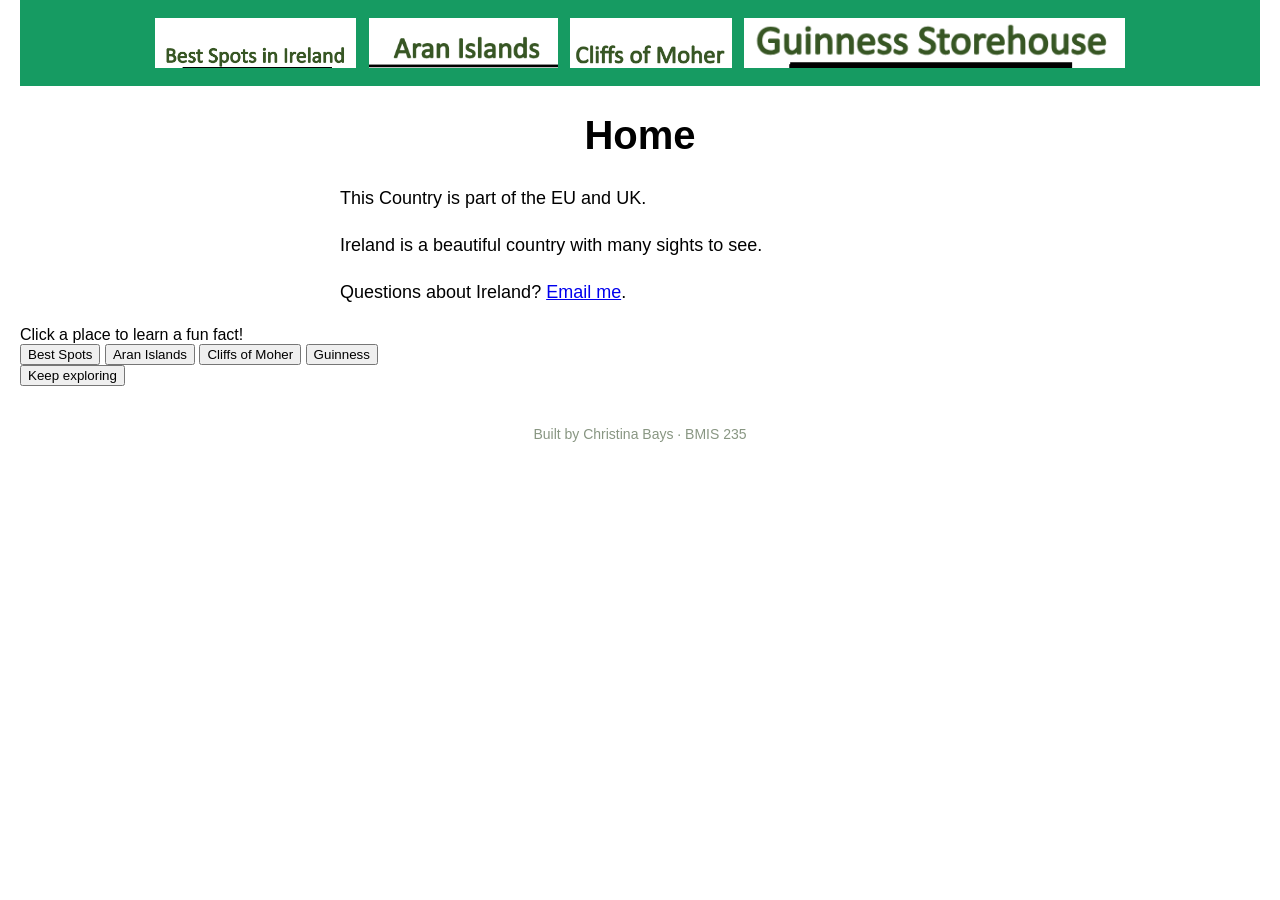
<file: index.html>
<!DOCTYPE html>
<!--
  Author: Christina Bays
  GU username: cbays2
  Course: BMIS 235 - HTML-3
-->
<html lang="en">
<head>
<meta charset="utf-8">
<meta name="author" content="Christina Bays">
<title>Home</title>

<!-- this one line connects the page to the stylesheet -->
<link rel="stylesheet" href="styles.css">
</head>
<body>

<!-- ===== MENU ============================================================
     The menu is four links. Each link wraps an image instead of words.
     Build it once on this page, check that every link works,
     then copy the whole <nav> block and paste it over the menu on the
     other three pages, so every page has the exact same menu.
     ===================================================================== -->
<nav>
    <a href="index.html"><img src="img/screenshot3.png" alt="Best Spots in Ireland"></a>
    <a href="christina.html"><img src="img/screenshot2.png" alt="Aran Islands"></a>
    <a href="christinab.html"><img src="img/screentshot1.png" alt="Cliffs of Moher"></a>
    <a href="christinabays.html"><img src="img/screenshot4.png" alt="Guinness Storehouse"></a>
</nav>

<h1>Home</h1>
<p>This Country is part of the EU and UK.</p>
<p>Ireland is a beautiful country with many sights to see.</p>
<p>Questions about Ireland? <a href="mailto:christinabays47@gmail.com">Email me</a>.</p>
<!-- ===== SHOWCASE ======================================================
     This box is empty on purpose. In Part 7 you paste an interactive
     graphic BETWEEN the opening <div> and the closing </div> below.
     ===================================================================== -->
<!-- HTML: a green box with four bouncing place buttons and a fact card -->
<div class="showcase-box" id="irelandBox">
  <div class="showcase-hint">Click a place to learn a fun fact!</div>
  <button class="showcase-spot" data-fact="Ireland is small enough to drive coast to coast, Dublin to Galway, in about 2.5 hours.">Best Spots</button>
  <button class="showcase-spot" data-fact="Dún Aonghasa, a 3,000-year-old stone fort on Inis Mór, sits right on a cliff about 100 m above the Atlantic.">Aran Islands</button>
  <button class="showcase-spot" data-fact="The Cliffs of Moher stretch about 14 km along the coast and reach 214 m (702 ft) at their highest point.">Cliffs of Moher</button>
  <button class="showcase-spot" data-fact="In 1759, Arthur Guinness signed a 9,000-year lease on the St. James's Gate brewery.">Guinness</button>
  <div class="showcase-card" id="irelandCard">
    <div class="showcase-card-title" id="irelandTitle"></div>
    <div class="showcase-card-text" id="irelandText"></div>
    <button class="showcase-close" id="irelandClose">Keep exploring</button>
  </div>
</div>

<!-- CSS: brand colors and font, button style, and the pop-up fact card -->
<style>
  .showcase .showcase-box {
    position: relative;
    width: 100%;
    max-width: 600px;
    height: 360px;
    margin: 20px auto;
    background: #169B62;
    border-radius: 16px;
    overflow: hidden;
    font-family: Arial, sans-serif;
  }
  .showcase .showcase-hint {
    position: absolute;
    top: 10px;
    width: 100%;
    text-align: center;
    color: #ffffff;
    font-size: 15px;
  }
  .showcase .showcase-spot {
    position: absolute;
    padding: 10px 14px;
    border: none;
    border-radius: 999px;
    background: #ffffff;
    color: #169B62;
    font-family: Arial, sans-serif;
    font-size: 15px;
    font-weight: bold;
    cursor: pointer;
    box-shadow: 0 3px 8px rgba(0,0,0,0.25);
  }
  .showcase .showcase-spot:hover {
    background: #FF883E;
    color: #ffffff;
  }
  .showcase .showcase-card {
    display: none;
    position: absolute;
    left: 5%;
    right: 5%;
    bottom: 16px;
    padding: 16px;
    background: #ffffff;
    border-top: 6px solid #FF883E;
    border-radius: 12px;
    text-align: center;
    color: #1E3D2F;
  }
  .showcase .showcase-card.showcase-open {
    display: block;
  }
  .showcase .showcase-card-title {
    font-size: 20px;
    font-weight: bold;
    color: #169B62;
    margin-bottom: 6px;
  }
  .showcase .showcase-card-text {
    font-size: 15px;
    line-height: 1.4;
    margin-bottom: 10px;
  }
  .showcase .showcase-close {
    padding: 8px 14px;
    border: none;
    border-radius: 8px;
    background: #FF883E;
    color: #ffffff;
    font-family: Arial, sans-serif;
    cursor: pointer;
  }
</style>

<!-- JavaScript: makes the buttons bounce and shows a fact when one is clicked -->
<script>
  (function () {
    var box = document.getElementById("irelandBox");
    var card = document.getElementById("irelandCard");
    var title = document.getElementById("irelandTitle");
    var text = document.getElementById("irelandText");
    var closeBtn = document.getElementById("irelandClose");
    var spots = box.querySelectorAll(".showcase-spot");
    var paused = false;
    var movers = [];

    // give each button a random start spot and speed
    spots.forEach(function (spot) {
      var mover = {
        el: spot,
        x: Math.random() * (box.clientWidth - 140),
        y: 40 + Math.random() * (box.clientHeight - 100),
        dx: (Math.random() < 0.5 ? -1 : 1) * (0.6 + Math.random()),
        dy: (Math.random() < 0.5 ? -1 : 1) * (0.6 + Math.random())
      };
      movers.push(mover);

      // clicking a button pauses the bouncing and shows its fact
      spot.addEventListener("click", function () {
        title.textContent = spot.textContent;
        text.textContent = spot.getAttribute("data-fact");
        card.classList.add("showcase-open");
        paused = true;
      });
    });

    // the close button hides the fact and starts the bouncing again
    closeBtn.addEventListener("click", function () {
      card.classList.remove("showcase-open");
      paused = false;
    });

    // move every button a little each frame and bounce off the edges
    function move() {
      if (!paused) {
        movers.forEach(function (m) {
          var maxX = box.clientWidth - m.el.offsetWidth;
          var maxY = box.clientHeight - m.el.offsetHeight;
          m.x += m.dx;
          m.y += m.dy;
          if (m.x <= 0 || m.x >= maxX) { m.dx = -m.dx; m.x = Math.max(0, Math.min(m.x, maxX)); }
          if (m.y <= 35 || m.y >= maxY) { m.dy = -m.dy; m.y = Math.max(35, Math.min(m.y, maxY)); }
          m.el.style.left = m.x + "px";
          m.el.style.top = m.y + "px";
        });
      }
      requestAnimationFrame(move);
    }
    move();
  })();
</script>

<!-- Footer: fill in your name -->
<footer>Built by Christina Bays &middot; BMIS 235</footer>

</body>
</html>
</file>
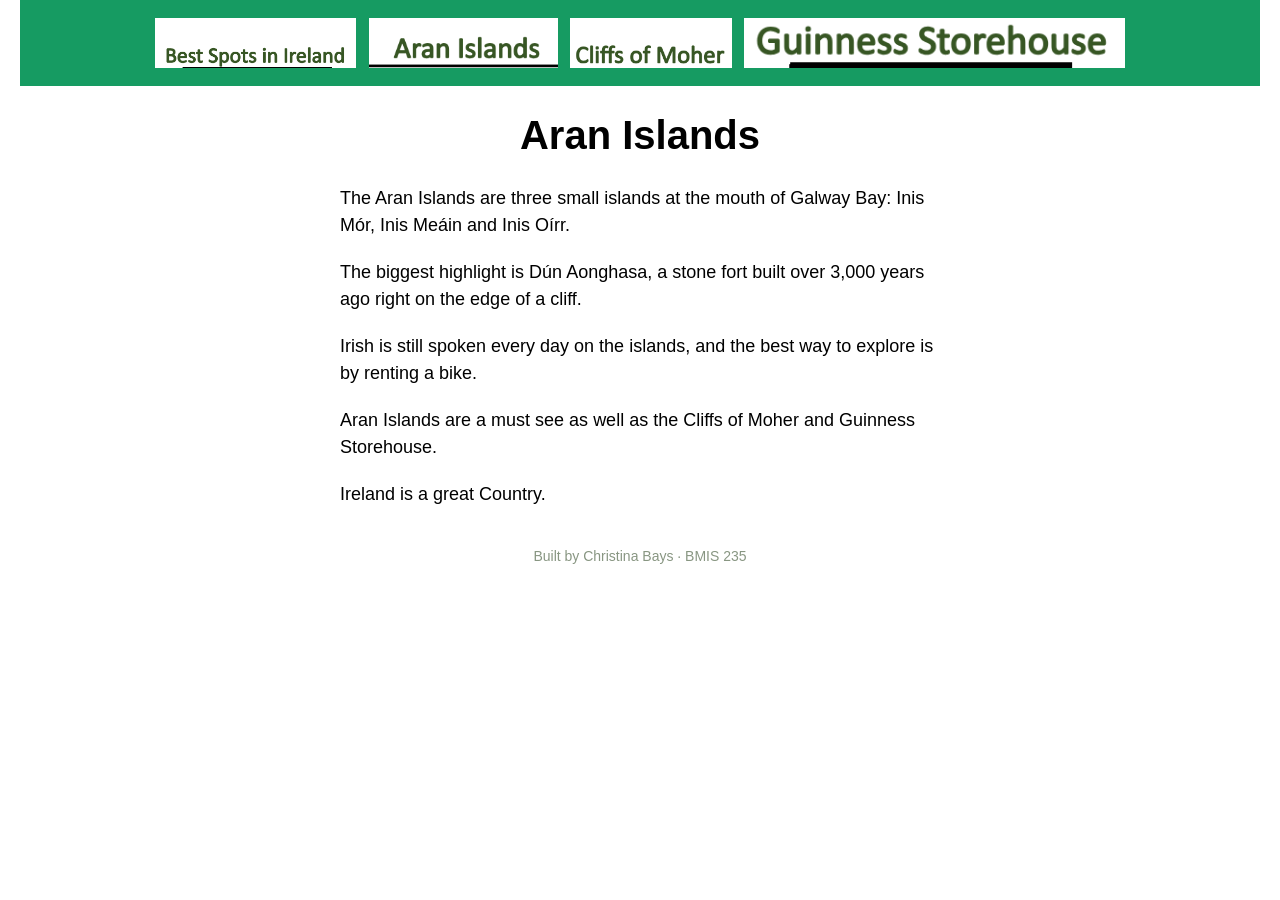
<file: christina.html>
<!DOCTYPE html>
<!--
  Author: Christina Bays
  GU username: cbays2
  Course: BMIS 235 - HTML-3
-->
<html lang="en">
<head>
<meta charset="utf-8">
<meta name="author" content="Christina Bays">
<title>Aran Islands</title>

<!-- this one line connects the page to the stylesheet -->
<link rel="stylesheet" href="styles.css">
</head>
<body>

<!-- ===== MENU ============================================================
     The menu is four links. Each link wraps an image instead of words.
     Build it once on this page, check that every link works,
     then copy the whole <nav> block and paste it over the menu on the
     other three pages, so every page has the exact same menu.
     ===================================================================== -->
<nav>
    <a href="index.html"><img src="img/screenshot3.png" alt="Best Spots in Ireland"></a>
    <a href="christina.html"><img src="img/screenshot2.png" alt="Aran Islands"></a>
    <a href="christinab.html"><img src="img/screentshot1.png" alt="Cliffs of Moher"></a>
    <a href="christinabays.html"><img src="img/screenshot4.png" alt="Guinness Storehouse"></a>
</nav>

<h1>Aran Islands</h1>
<p>The Aran Islands are three small islands at the mouth of Galway Bay: Inis Mór, Inis Meáin and Inis Oírr.</p>
<p>The biggest highlight is Dún Aonghasa, a stone fort built over 3,000 years ago right on the edge of a cliff.</p>
<p>Irish is still spoken every day on the islands, and the best way to explore is by renting a bike.</p>
<p>Aran Islands are a must see as well as the Cliffs of Moher and Guinness Storehouse.</p>
<p>Ireland is a great Country.</p>

<!-- Footer: fill in your name -->
<footer>Built by Christina Bays &middot; BMIS 235</footer>

</body>
</html>
</file>
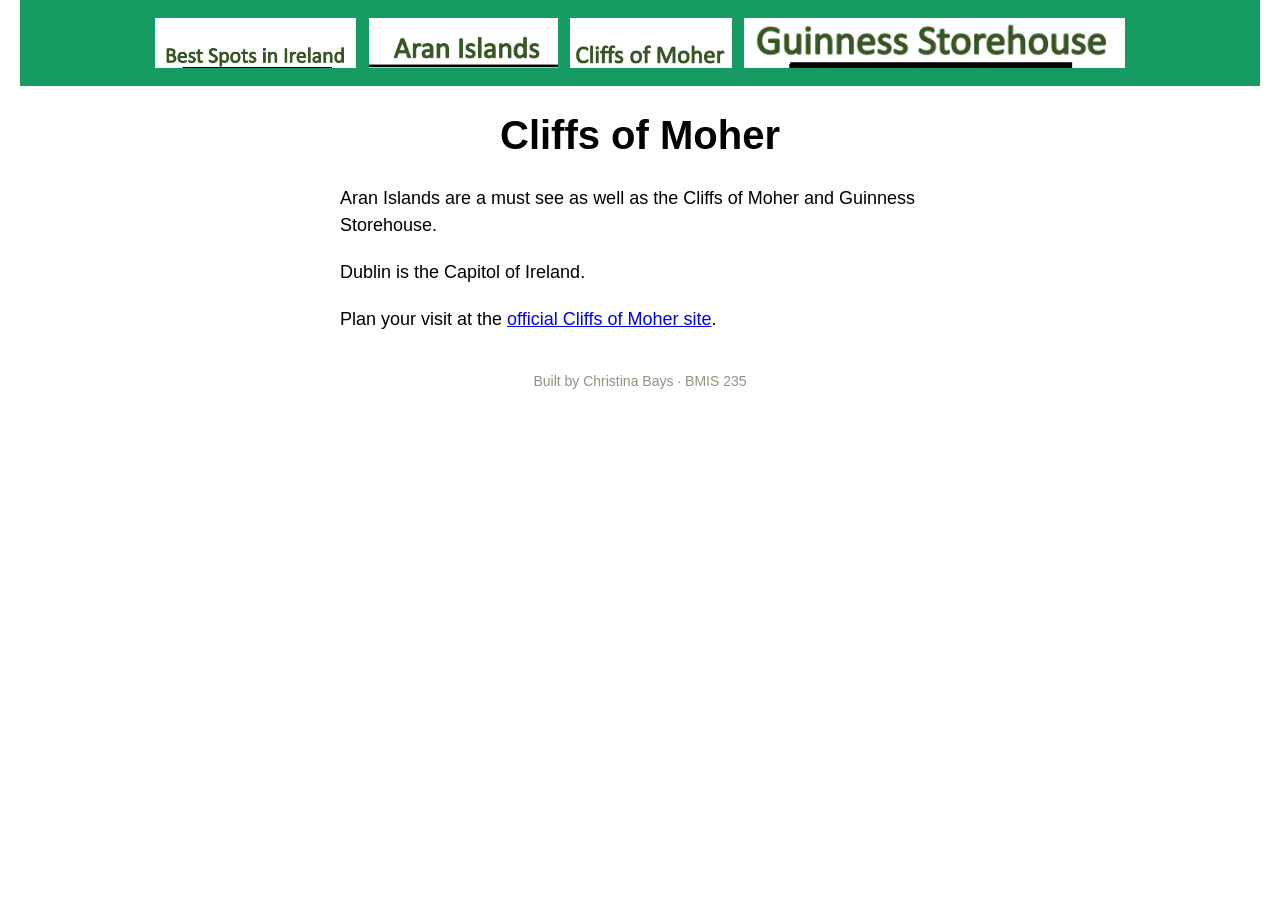
<file: christinab.html>
<!DOCTYPE html>
<!--
  Author: Christina Bays
  GU username: cbays2
  Course: BMIS 235 - HTML-3
-->
<html lang="en">
<head>
<meta charset="utf-8">
<meta name="author" content="Christina Bays">
<title>Cliffs of Moher</title>

<!-- this one line connects the page to the stylesheet -->
<link rel="stylesheet" href="styles.css">
</head>
<body>

<!-- ===== MENU ============================================================
     The menu is four links. Each link wraps an image instead of words.
     Build it once on this page, check that every link works,
     then copy the whole <nav> block and paste it over the menu on the
     other three pages, so every page has the exact same menu.
     ===================================================================== -->
<nav>
    <a href="index.html"><img src="img/screenshot3.png" alt="Best Spots in Ireland"></a>
    <a href="christina.html"><img src="img/screenshot2.png" alt="Aran Islands"></a>
    <a href="christinab.html"><img src="img/screentshot1.png" alt="Cliffs of Moher"></a>
    <a href="christinabays.html"><img src="img/screenshot4.png" alt="Guinness Storehouse"></a>
</nav>

<h1>Cliffs of Moher</h1>
<p>Aran Islands are a must see as well as the Cliffs of Moher and Guinness Storehouse.</p>
<p>Dublin is the Capitol of Ireland.</p><p>Plan your visit at the <a href="https://www.cliffsofmoher.ie">official Cliffs of Moher site</a>.</p>

<!-- Footer: fill in your name -->
<footer>Built by Christina Bays &middot; BMIS 235</footer>

</body>
</html>
</file>
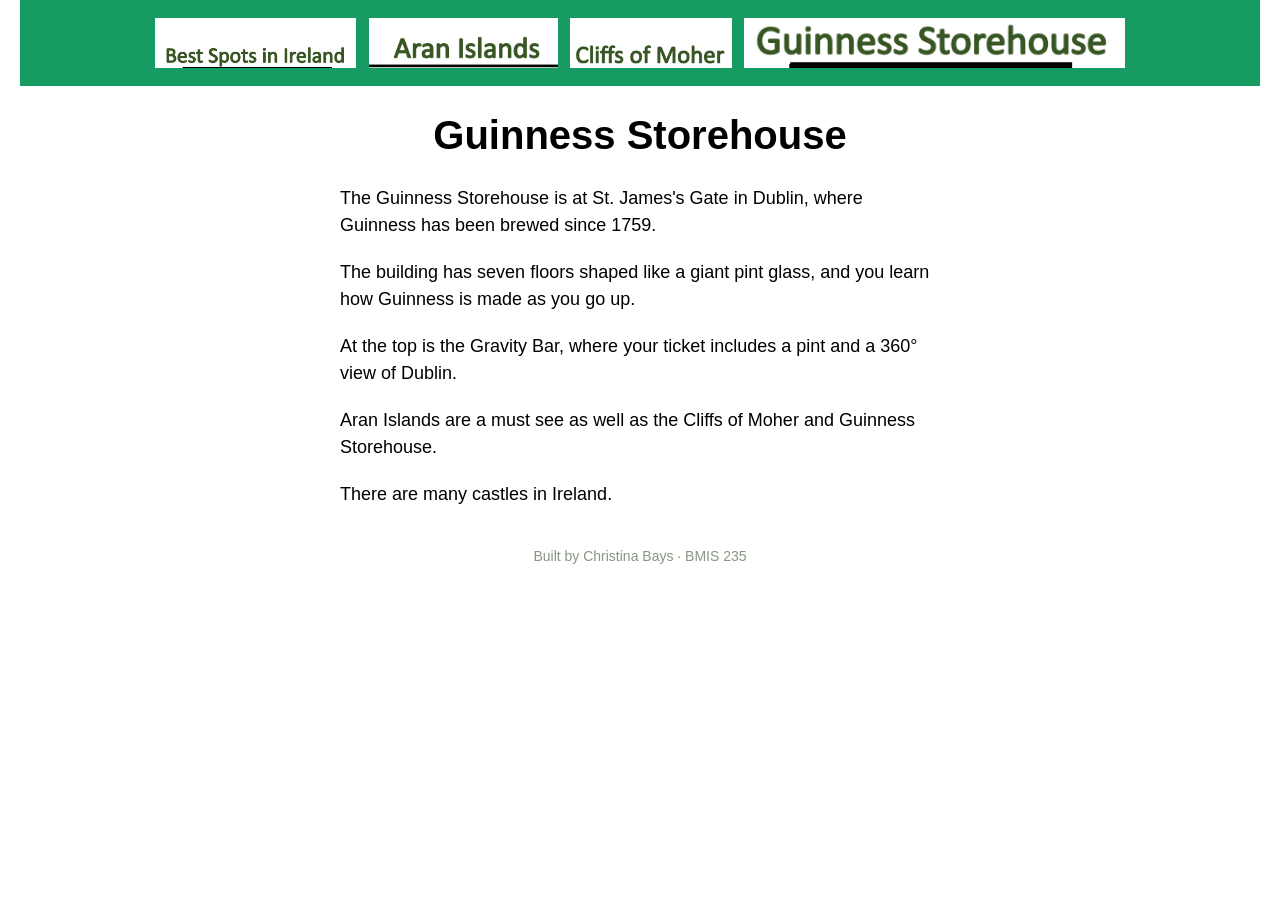
<file: christinabays.html>
<!DOCTYPE html>
<!--
  Author: Christina Bays
  GU username: cbays2
  Course: BMIS 235 - HTML-3
-->
<html lang="en">
<head>
<meta charset="utf-8">
<meta name="author" content="Christina Bays">
<title>Guinness Storehouse</title>
<link rel="stylesheet" href="styles.css">
</head>
<body>

<!-- ===== MENU ============================================================
     The menu is four links. Each link wraps an image instead of words.
     Build it once on this page, check that every link works,
     then copy the whole <nav> block and paste it over the menu on the
     other three pages, so every page has the exact same menu.
     ===================================================================== -->
<nav>
    <a href="index.html"><img src="img/screenshot3.png" alt="Best Spots in Ireland"></a>
    <a href="christina.html"><img src="img/screenshot2.png" alt="Aran Islands"></a>
    <a href="christinab.html"><img src="img/screentshot1.png" alt="Cliffs of Moher"></a>
    <a href="christinabays.html"><img src="img/screenshot4.png" alt="Guinness Storehouse"></a>
</nav>

<h1>Guinness Storehouse</h1>
<p>The Guinness Storehouse is at St. James's Gate in Dublin, where Guinness has been brewed since 1759.</p>
<p>The building has seven floors shaped like a giant pint glass, and you learn how Guinness is made as you go up.</p>
<p>At the top is the Gravity Bar, where your ticket includes a pint and a 360° view of Dublin.</p>
<p>Aran Islands are a must see as well as the Cliffs of Moher and Guinness Storehouse.</p>
<p>There are many castles in Ireland.</p>

<!-- Footer: fill in your name -->
<footer>Built by Christina Bays &middot; BMIS 235</footer>

</body>
</html>
</file>
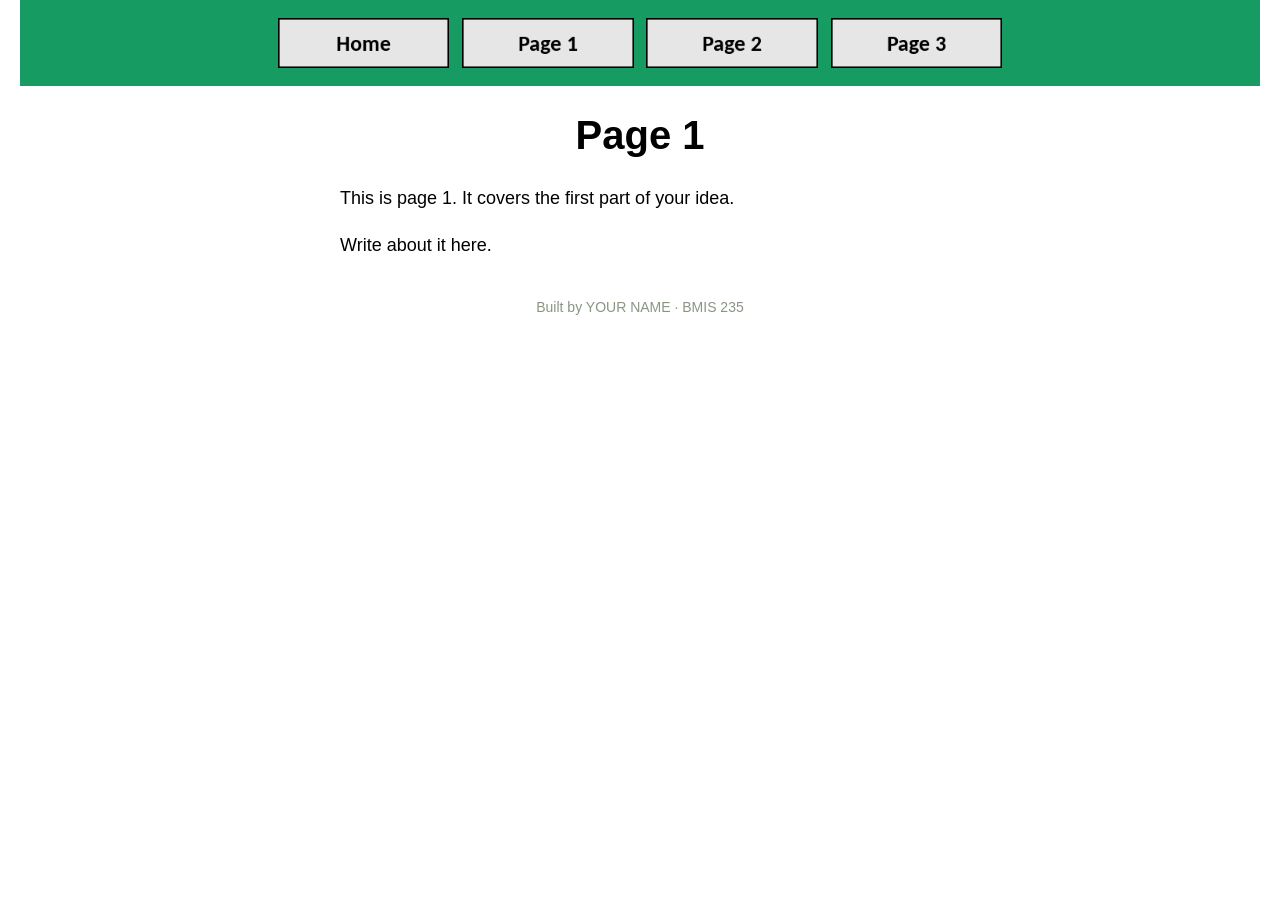
<file: page1.html>
<!DOCTYPE html>
<!--
  Author: YOUR NAME
  GU username: YOUR-GU-USERNAME
  Course: BMIS 235 - HTML-3
-->
<html lang="en">
<head>
<meta charset="utf-8">
<meta name="author" content="YOUR NAME">
<title>Page 1</title>

<!-- this one line connects the page to the stylesheet -->
<link rel="stylesheet" href="styles.css">
</head>
<body>

<!-- ===== MENU ============================================================
     The menu is four links. Each link wraps an image instead of words.
     Build it once on this page, check that every link works,
     then copy the whole <nav> block and paste it over the menu on the
     other three pages, so every page has the exact same menu.
     ===================================================================== -->
<nav>
    <a href="index.html"><img src="img/home.png" alt="Home"></a>
    <a href="page1.html"><img src="img/page1.png" alt="Page 1"></a>
    <a href="page2.html"><img src="img/page2.png" alt="Page 2"></a>
    <a href="page3.html"><img src="img/page3.png" alt="Page 3"></a>
</nav>

<h1>Page 1</h1>
<p>This is page 1. It covers the first part of your idea.</p>
<p>Write about it here.</p>

<!-- Footer: fill in your name -->
<footer>Built by YOUR NAME &middot; BMIS 235</footer>

</body>
</html>
</file>
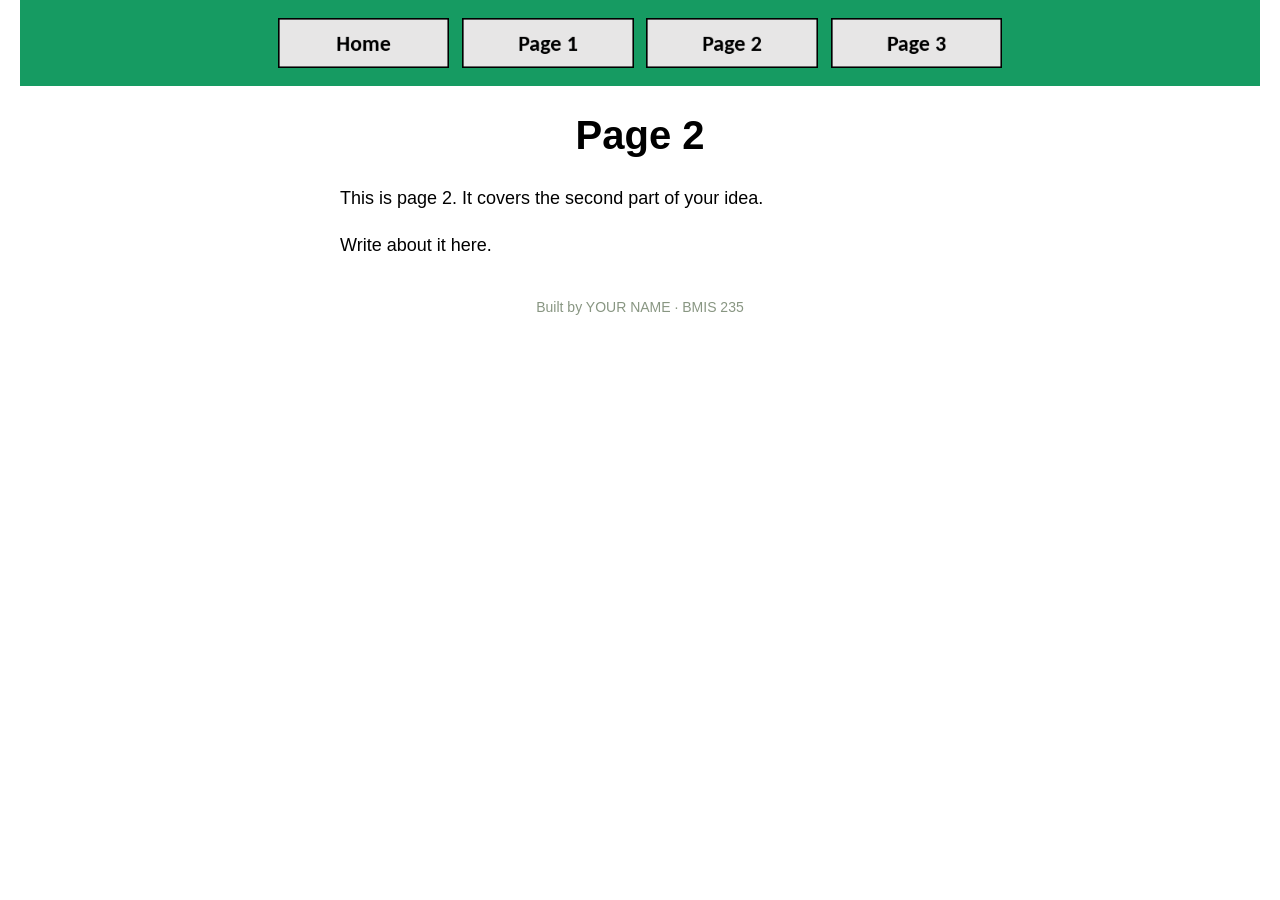
<file: page2.html>
<!DOCTYPE html>
<!--
  Author: YOUR NAME
  GU username: YOUR-GU-USERNAME
  Course: BMIS 235 - HTML-3
-->
<html lang="en">
<head>
<meta charset="utf-8">
<meta name="author" content="YOUR NAME">
<title>Page 2</title>

<!-- this one line connects the page to the stylesheet -->
<link rel="stylesheet" href="styles.css">
</head>
<body>

<!-- ===== MENU ============================================================
     The menu is four links. Each link wraps an image instead of words.
     Build it once on this page, check that every link works,
     then copy the whole <nav> block and paste it over the menu on the
     other three pages, so every page has the exact same menu.
     ===================================================================== -->
<nav>
    <a href="index.html"><img src="img/home.png" alt="Home"></a>
    <a href="page1.html"><img src="img/page1.png" alt="Page 1"></a>
    <a href="page2.html"><img src="img/page2.png" alt="Page 2"></a>
    <a href="page3.html"><img src="img/page3.png" alt="Page 3"></a>
</nav>

<h1>Page 2</h1>
<p>This is page 2. It covers the second part of your idea.</p>
<p>Write about it here.</p>

<!-- Footer: fill in your name -->
<footer>Built by YOUR NAME &middot; BMIS 235</footer>

</body>
</html>
</file>
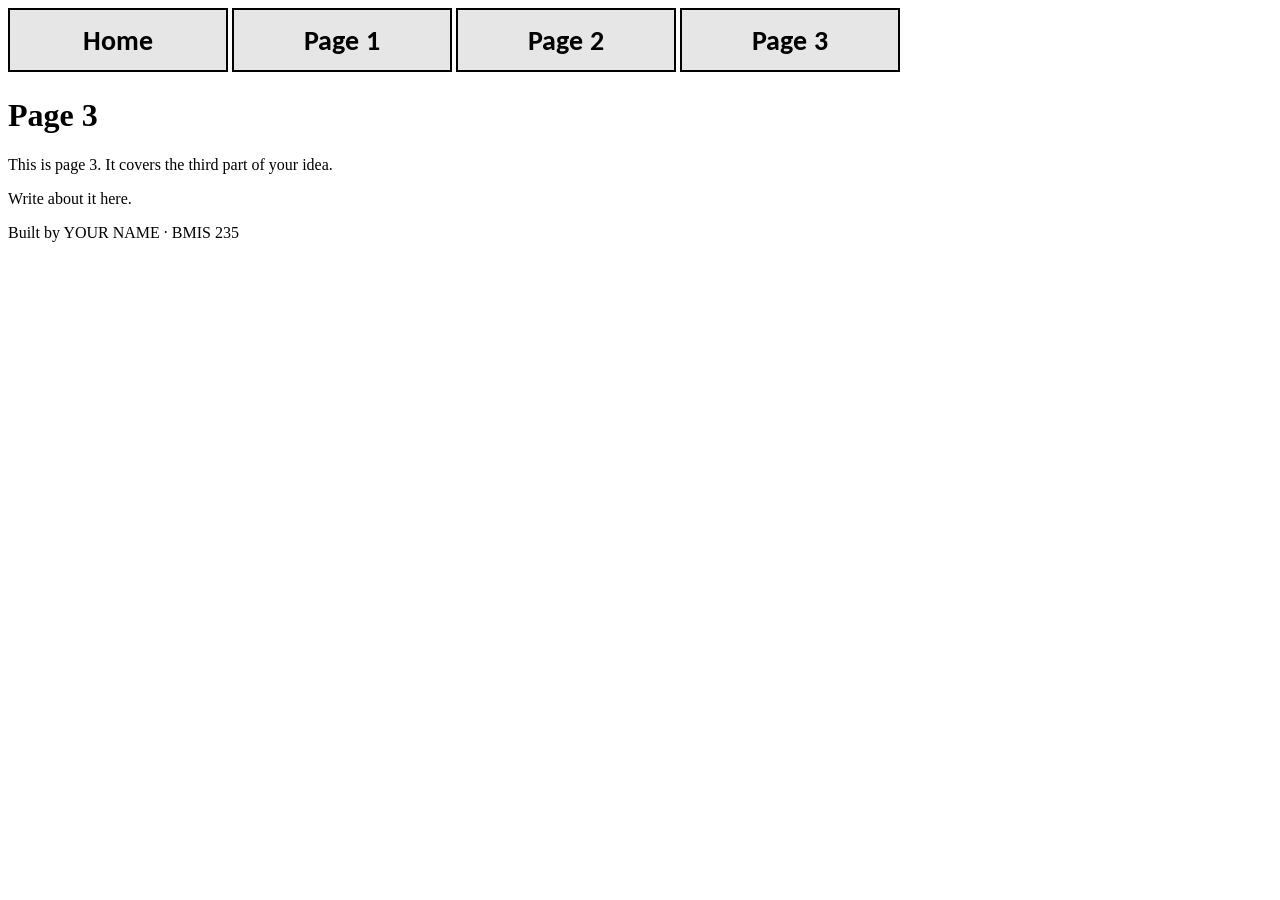
<file: page3.html>
<!DOCTYPE html>
<!--
  Author: YOUR NAME
  GU username: YOUR-GU-USERNAME
  Course: BMIS 235 - HTML-3
-->
<html lang="en">
<head>
<meta charset="utf-8">
<meta name="author" content="YOUR NAME">
<title>Page 3</title>
</head>
<body>

<!-- ===== MENU ============================================================
     The menu is four links. Each link wraps an image instead of words.
     Build it once on this page, check that every link works,
     then copy the whole <nav> block and paste it over the menu on the
     other three pages, so every page has the exact same menu.
     ===================================================================== -->
<nav>
    <a href="index.html"><img src="img/home.png" alt="Home"></a>
    <a href="page1.html"><img src="img/page1.png" alt="Page 1"></a>
    <a href="page2.html"><img src="img/page2.png" alt="Page 2"></a>
    <a href="page3.html"><img src="img/page3.png" alt="Page 3"></a>
</nav>

<h1>Page 3</h1>
<p>This is page 3. It covers the third part of your idea.</p>
<p>Write about it here.</p>

<!-- Footer: fill in your name -->
<footer>Built by YOUR NAME &middot; BMIS 235</footer>

</body>
</html>
</file>
<file: styles.css>
/* =====================================================================
   styles.css  ·  YOUR BRAND
   ---------------------------------------------------------------------
   This one file is your brand guide. Every page that links to it gets
   the same font, the same colors and the same spacing.
   Change a color here once, and every page changes.

   Use the same font and colors you picked for your Excel menu images,
   so the menu and the pages look like one brand.
   ===================================================================== */

body {
    font-family: Arial, serif;
    background-color: #F7F3E8
    color: #1E3D2F;
    margin: 0;
    padding: 0 20px 40px 20px;
}

/* the menu at the top of every page */
nav {
    background-color: #169B62;
    padding: 14px;
    text-align: center;
}

/* every image inside the menu is forced to the same height.
   If your images still look different sizes, their WIDTHS are
   different: go back to Excel and make every cell the same size. */
nav img {
    height: 50px;
    margin: 4px;
    vertical-align: middle;
}

/* no underline or border around the image links */
nav a {
    text-decoration: none;
}

h1 {
    color: #1696B62;
    text-align: center;
    font-size: 40px;
}

p {
    max-width: 600px;
    margin: 20px auto;
    font-size: 18px;
    line-height: 1.5;
}

footer {
    text-align: center;
    font-size: 14px;
    color: #889682;
    margin-top: 40px;
}
</file>
